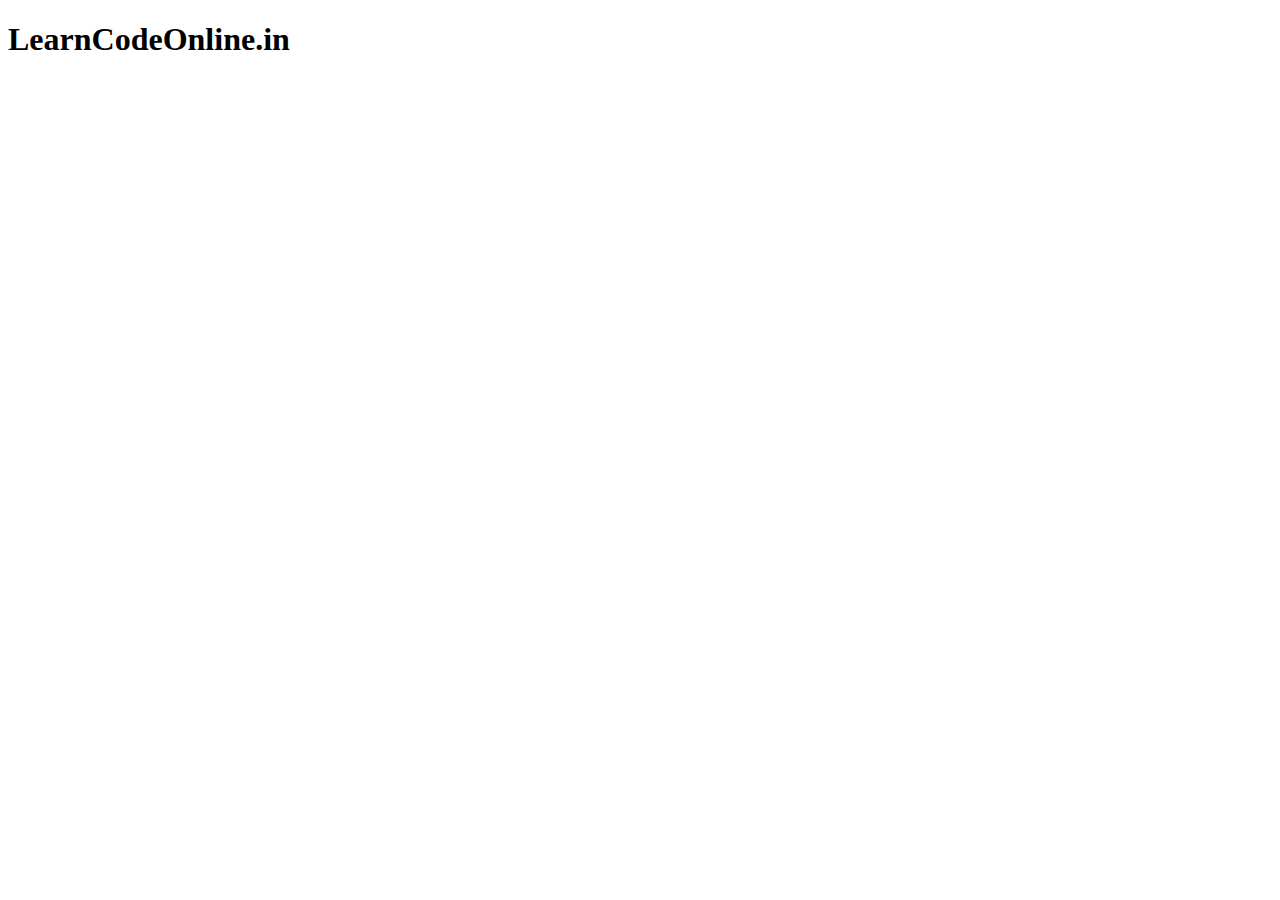
<file: 04 DOM/index.html>
<!DOCTYPE html>
<html lang="en">
  <head>
    <meta charset="UTF-8" />
    <meta name="viewport" content="width=device-width, initial-scale=1.0" />
    <title>Document</title>
  </head>
  <body>
    <div>
      <h1 class="title">LearnCodeOnline.in</h1>
    </div>
  </body>
</html>
</file>
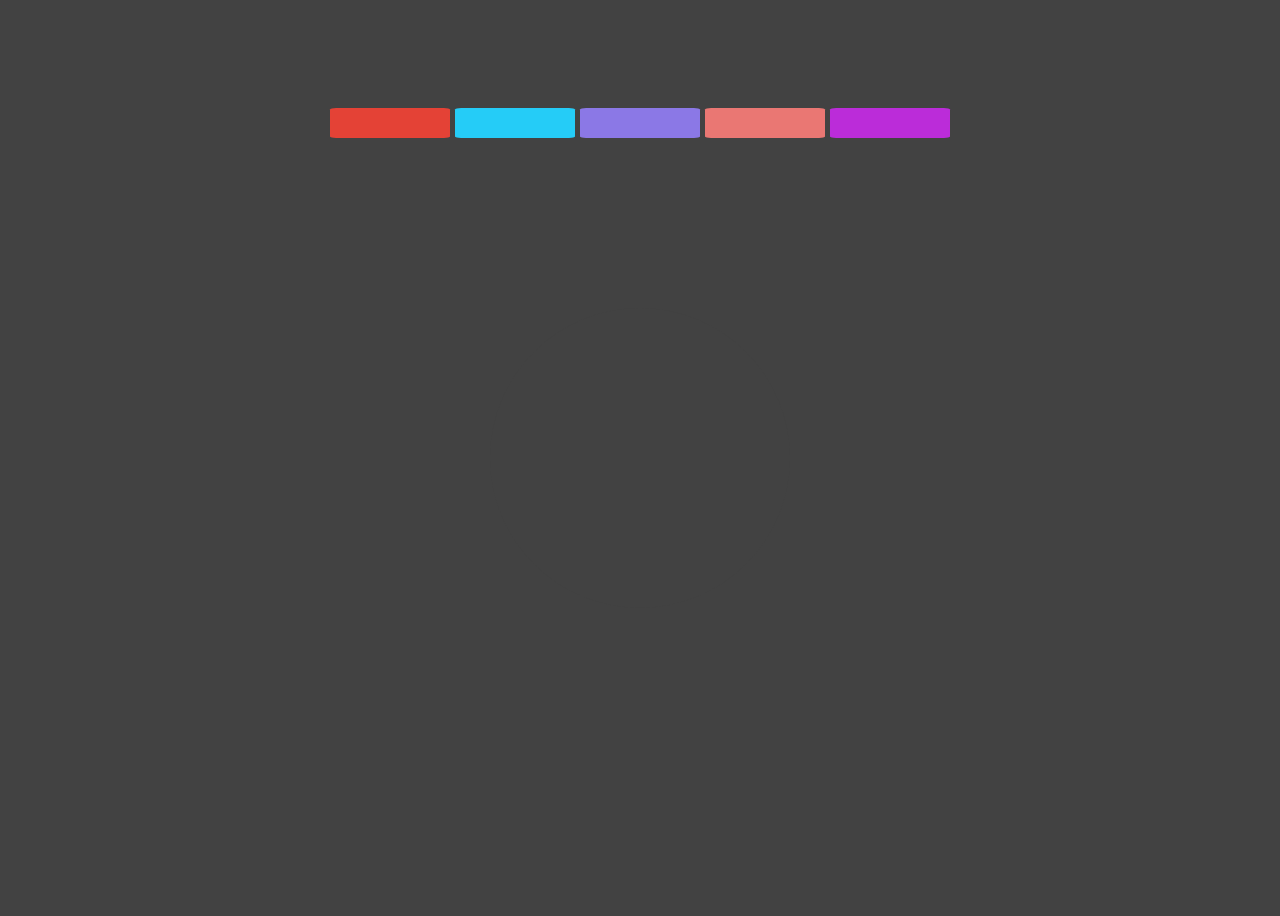
<file: proj2/index.html>
<!DOCTYPE html>
<html lang="en">
  <head>
    <meta charset="UTF-8" />
    <meta name="viewport" content="width=device-width, initial-scale=1.0" />
    <meta http-equiv="X-UA-Compatible" content="ie=edge" />
    <title>LearnCodeOnline</title>
    <link rel="stylesheet" href="./style.css" />
  </head>
  <body>
    <div class="color-hover">
      <div class="color red"></div>
      <div class="color cyan"></div>
      <div class="color violet"></div>
      <div class="color orange"></div>
      <div class="color pink"></div>
    </div>
    <div class="center"></div>

    <script src="./script.js"></script>
  </body>
</html>
</file>
<file: proj2/style.css>
body {
  background: rgb(66, 66, 66);
  min-height: 100vh;
  display: flex;
  justify-content: center;
  align-items: center;
  position: relative;
}
.red {
  background: #e44236;
  margin-right: 5px;
}
.cyan {
  background: #25ccf7;
  margin-right: 5px;
}
.violet {
  background: #8b78e6;
  margin-right: 5px;
}
.orange {
  background: #ea7773;
  margin-right: 5px;
}
.pink {
  background: #bb2cd9;
}

.center {
  min-width: 300px;
  height: 300px;
  background: rgb(66, 66, 66);
  border-radius: 100%;
  transition: 0.2s ease-in-out all;
}

.color-hover {
  position: absolute;
  top: 10%;
  bottom: 0;
  left: 50%;
  transform: translateX(-50%);
  padding: 10px;
  display: flex;
  justify-content: center;
  flex-direction: row;
}
.text {
  padding: 10px;
  color: #ffffff;
}
.color {
  width: 120px;
  height: 30px;
  border-radius: 5%;
  margin-bottom: 30px;
}
.color:hover {
  cursor: pointer;
}
.color:last-child {
  margin-bottom: 0;
}
</file>
